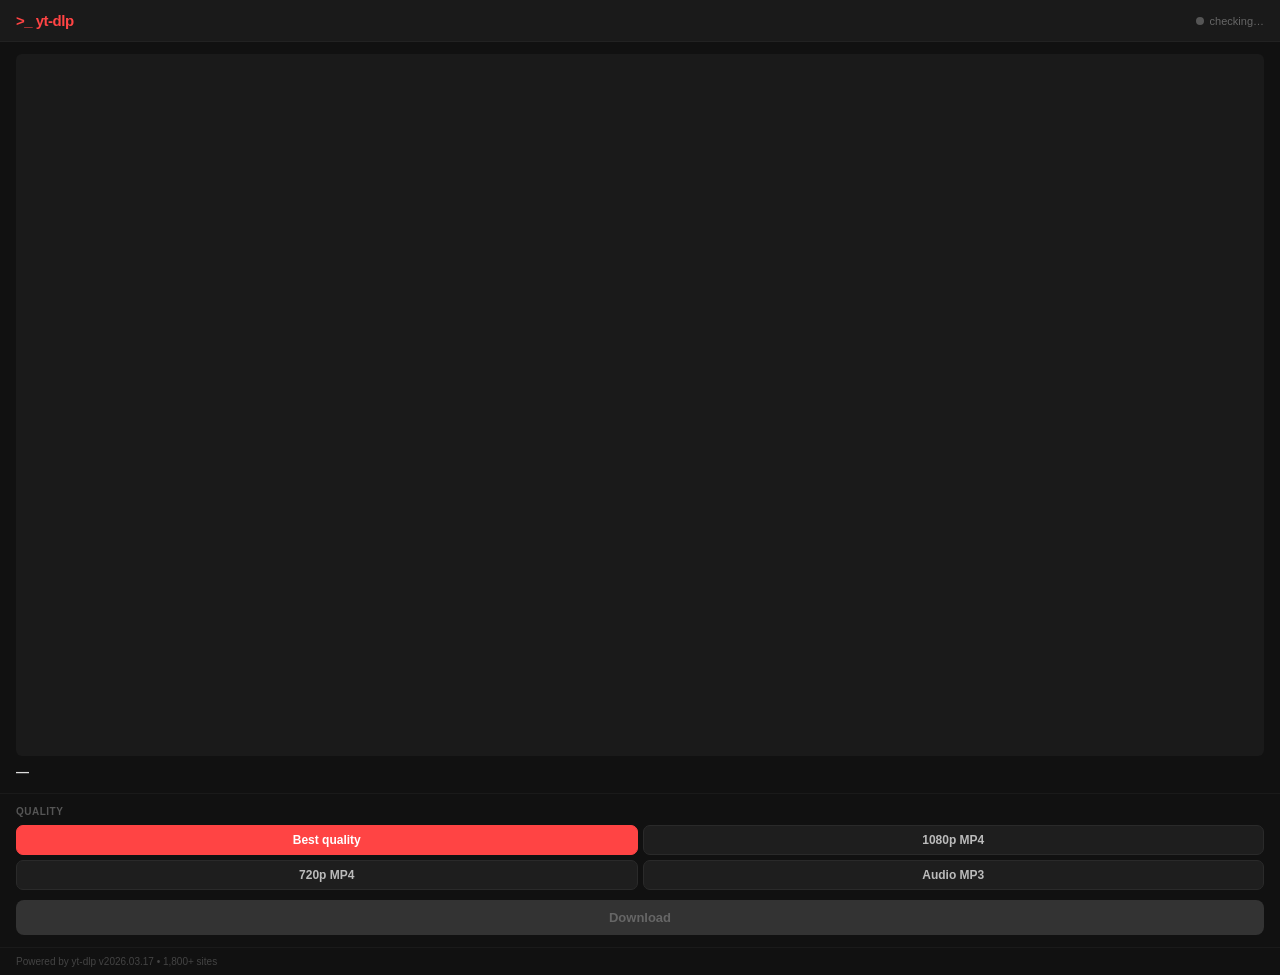
<file: browser/popup.html>
<!DOCTYPE html>
<html lang="en">
<head>
  <meta charset="UTF-8">
  <meta name="viewport" content="width=device-width">
  <title>yt-dlp</title>
  <style>
    * { box-sizing: border-box; margin: 0; padding: 0; }

    body {
      background: #111;
      color: #e0e0e0;
      font-family: -apple-system, BlinkMacSystemFont, 'Segoe UI', sans-serif;
      font-size: 13px;
      min-width: 280px;
      padding: 0;
    }

    header {
      background: #1a1a1a;
      border-bottom: 1px solid #222;
      padding: 12px 16px;
      display: flex;
      align-items: center;
      justify-content: space-between;
    }

    .logo {
      font-size: 15px;
      font-weight: 800;
      color: #ff4444;
      letter-spacing: -0.5px;
    }

    .server-dot {
      width: 8px; height: 8px;
      border-radius: 50%;
      background: #555;
      transition: background 0.3s;
    }
    .server-dot.online  { background: #22cc66; }
    .server-dot.offline { background: #cc2222; }

    .server-label { font-size: 11px; color: #666; margin-left: 6px; }

    .section {
      padding: 12px 16px;
      border-bottom: 1px solid #1a1a1a;
    }

    .section-title {
      font-size: 10px;
      font-weight: 700;
      color: #555;
      text-transform: uppercase;
      letter-spacing: 0.5px;
      margin-bottom: 8px;
    }

    /* Page info */
    #page-title {
      color: #ddd;
      font-weight: 600;
      margin-bottom: 2px;
      overflow: hidden;
      text-overflow: ellipsis;
      white-space: nowrap;
    }

    #page-meta { color: #666; font-size: 11px; }

    #thumb-wrap {
      width: 100%;
      aspect-ratio: 16/9;
      background: #1a1a1a;
      border-radius: 6px;
      overflow: hidden;
      margin-bottom: 8px;
    }

    #thumb { width: 100%; height: 100%; object-fit: cover; display: none; }

    /* Quality grid */
    .mode-grid {
      display: grid;
      grid-template-columns: 1fr 1fr;
      gap: 5px;
    }

    .mode-btn {
      background: #1e1e1e;
      border: 1px solid #2a2a2a;
      border-radius: 7px;
      color: #bbb;
      cursor: pointer;
      font-size: 12px;
      font-weight: 600;
      padding: 7px 0;
      text-align: center;
      transition: background 0.15s, border-color 0.15s;
    }

    .mode-btn:hover { background: #2a2a2a; }
    .mode-btn.active {
      background: #ff4444;
      border-color: #ff4444;
      color: #fff;
    }

    /* Download button */
    #dl-btn {
      width: 100%;
      background: #ff4444;
      border: none;
      border-radius: 8px;
      color: #fff;
      cursor: pointer;
      font-size: 13px;
      font-weight: 700;
      padding: 10px;
      margin-top: 10px;
      transition: background 0.15s;
    }

    #dl-btn:hover:not(:disabled) { background: #cc2222; }
    #dl-btn:disabled { background: #333; color: #666; cursor: default; }

    /* Progress */
    #progress-section { display: none; }

    .bar-bg {
      background: #222;
      border-radius: 999px;
      height: 6px;
      overflow: hidden;
      margin-bottom: 5px;
    }

    #pbar {
      background: linear-gradient(90deg, #ff4444, #ff8800);
      height: 100%;
      border-radius: 999px;
      width: 0%;
      transition: width 0.3s;
    }

    #status-text { color: #888; font-size: 11px; }

    /* Server offline warning */
    #offline-warn {
      display: none;
      background: #2a1a1a;
      border: 1px solid #5a2222;
      border-radius: 7px;
      color: #cc6666;
      font-size: 11px;
      padding: 8px 10px;
      line-height: 1.5;
    }

    #offline-warn code {
      background: #1a1a1a;
      border-radius: 3px;
      font-family: monospace;
      padding: 1px 4px;
    }

    footer {
      padding: 8px 16px;
      color: #444;
      font-size: 10px;
    }
  </style>
</head>
<body>
  <header>
    <span class="logo">&gt;_ yt-dlp</span>
    <span style="display:flex;align-items:center">
      <span class="server-dot" id="server-dot"></span>
      <span class="server-label" id="server-label">checking…</span>
    </span>
  </header>

  <div class="section" id="page-section">
    <div id="thumb-wrap"><img id="thumb" alt=""></div>
    <div id="page-title">—</div>
    <div id="page-meta"></div>
  </div>

  <div class="section">
    <div class="section-title">Quality</div>
    <div class="mode-grid">
      <button class="mode-btn active" data-mode="best"  onclick="setMode(this)">Best quality</button>
      <button class="mode-btn"        data-mode="1080"  onclick="setMode(this)">1080p MP4</button>
      <button class="mode-btn"        data-mode="720"   onclick="setMode(this)">720p MP4</button>
      <button class="mode-btn"        data-mode="audio" onclick="setMode(this)">Audio MP3</button>
    </div>

    <div id="offline-warn">
      yt-dlp server offline. Start it with:<br>
      <code>yt-dlp-web</code>
    </div>

    <button id="dl-btn" onclick="download()" disabled>Download</button>
  </div>

  <div class="section" id="progress-section">
    <div class="section-title">Progress</div>
    <div class="bar-bg"><div id="pbar"></div></div>
    <div id="status-text">—</div>
  </div>

  <footer>Powered by yt-dlp v2026.03.17 &bull; 1,800+ sites</footer>

<script src="popup.js"></script>
</body>
</html>
</file>
